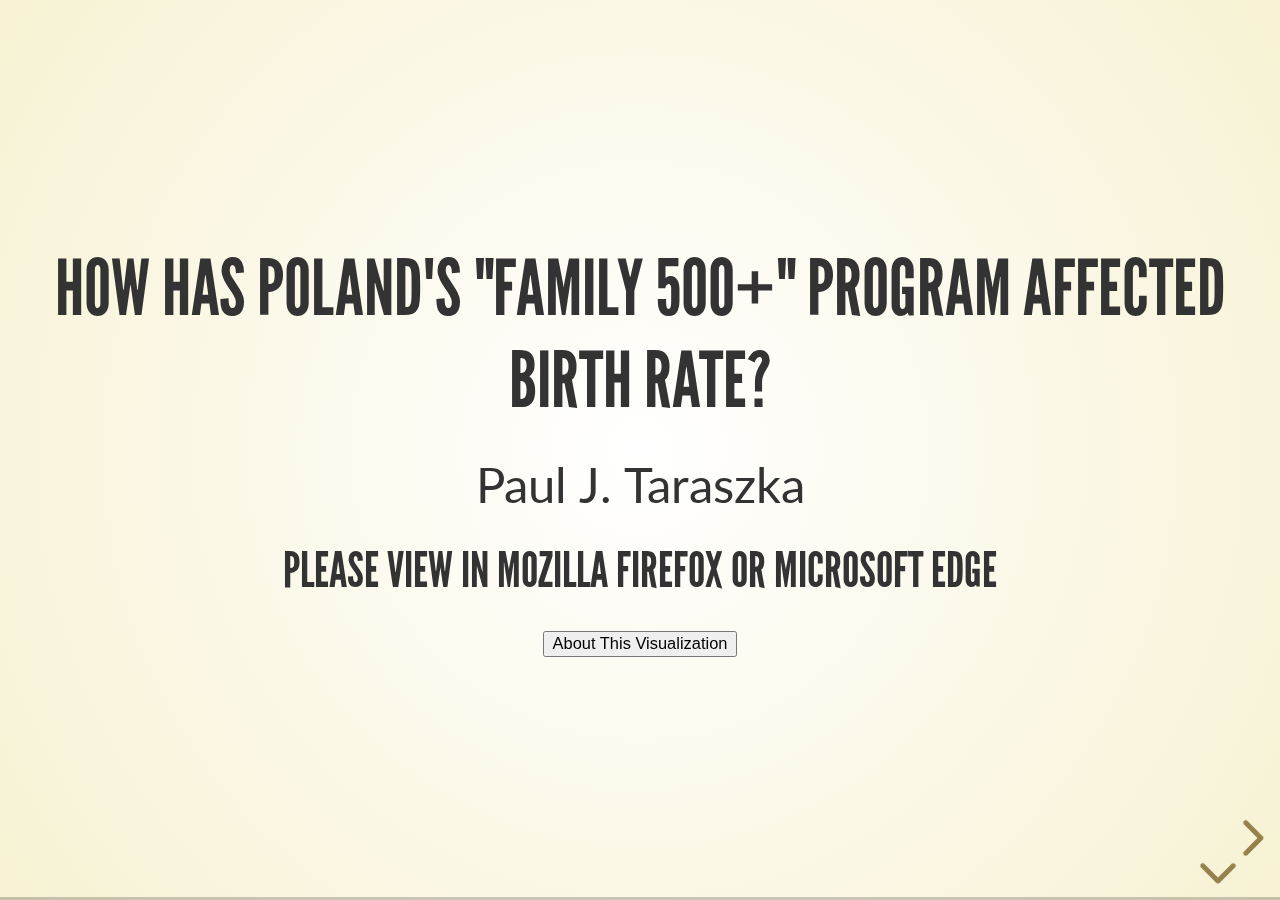
<file: index.html>
<!doctype html>
<html>
	<head>
		<meta charset="utf-8">
		<meta name="viewport" content="width=device-width, initial-scale=1.0, maximum-scale=1.0, user-scalable=no">

		<title>reveal.js</title>
		<link rel="stylesheet" href="example.css">
		<link rel="stylesheet" href="css/reveal.css">
		<link rel="stylesheet" href="css/theme/beige.css">
		

		<!-- Theme used for syntax highlighting of code -->
		<link rel="stylesheet" href="lib/css/zenburn.css">

		<!-- Printing and PDF exports -->
		<script>
			var link = document.createElement( 'link' );
			link.rel = 'stylesheet';
			link.type = 'text/css';
			link.href = window.location.search.match( /print-pdf/gi ) ? 'css/print/pdf.css' : 'css/print/paper.css';
			document.getElementsByTagName( 'head' )[0].appendChild( link );
		</script>
		<script src="//d3js.org/d3.v4.min.js"></script>
	</head>
	<body>
		<div class="reveal">
			<div class="slides">
				<section>
					<section data-markdown>
							<textarea data-template>
								### How Has Poland's "Family 500+" Program Affected Birth Rate?
								Paul J. Taraszka	
								#### Please view in Mozilla Firefox or Microsoft Edge
								<button class="Button" onclick="Reveal.down()" style="margin-top: 25px">About This Visualization</button>
							</textarea>
	
					</section>
					
					<section>
							<p align="left" style="font-size: 14px; margin-bottom: 0px; margin-top: 0px"><b>Motivation</b></p>
							<p class="overview-text" align="left" style="font-size: 12px; margin-bottom: 0px; margin-top: 0px; margin-left:10px">
								&nbsp;&nbsp;&nbsp;&nbsp;&nbsp;Poland started the Family 500+ program to provide families benefits in an effort to fight high 
								levels of childhood poverty. Families receive 500PLN per month for each child 
								after the first until the child’s 18th birthday.  The program was announced in early-mid 2015 and 
								went into effect April 2016.  At the same time, Poland has been experiencing a declining birth rate 
								for many years and the Family 500+ program hoped to encourage fertility.  I decided to focus on 
								what effects this program has had on the country’s birth rate. 
								<br>
							</p>
							<p align="left" style="font-size: 14px; margin-bottom: 0px; margin-top: 0px"><b>Narrative Visualization</b></p>
							<p class="overview-text" align="left" style="font-size: 12px; margin-bottom: 0px; margin-top: 0px; margin-left:10px">
								&nbsp;&nbsp;&nbsp;&nbsp;&nbsp;The hybrid narrative structure I used for this visualization is Interactive Slideshow.  
								I am using this structure to tell a short story regarding two areas of investigation. It is organized 
								with an introduction, an "About" slide the viewer can navigate down to. Navigating right brings the viewer to 
								the first slide where they read a short description of the information presented and then navigate 
								through chart scenes with a "Next" button or individual scene buttons to see the story, and ending with an opportunity to further explore data.  
								The viewer then navigates right to the next slide where they view the second chart's scenes for the story 
								and individual data exploration.  Arrows in the lower right hand corner navigate slides.
								<br>
							</p>
							<p align="left" style="font-size: 14px; margin-bottom: 0px; margin-top: 0px"><b>Scenes</b></p>
							<p class="overview-text" align="left" style="font-size: 12px; margin-bottom: 0px; margin-top: 0px; margin-left:10px">
									&nbsp;&nbsp;&nbsp;&nbsp;&nbsp;The stories in the slides are told in a consistent manner throuh the use of annotations on each scene in 
								addition to the detailed info on the side. The viewer can choose to step through the scenes in any order 
								based on the scene numbers in the buttons at the top of the graph.  Following the natural progression 
								through the numbered scenes by clicking the "Next" button or scene numbers viewers are guided through the information I chose to highlight.
								<br>
								&nbsp;&nbsp;&nbsp;&nbsp;&nbsp;The first slide  consists of multiple scenes covering the total births over the past 
								decade as well as births by birth order.  The viewer can choose to step through the scenes in any order 
								based on the scene numbers in the buttons at the top of the graph, and following those scenes in order
								tells the story of the overall decreasing birth rate in the country until the start of 
								the Family 500 program, after which overall birth rate increases.  The viewer then learns that the 
								births of second and third children increase greatly, which are the children targeted by the program,
								indicating a measurable level of success.  The final scene in this slide allows the viewer to explore further.
								
								<br>
								&nbsp;&nbsp;&nbsp;&nbsp;&nbsp;The viewer can then transition the presentation to the next slide where they are presented with an
								investigation on the age of mothers when they gave birth.  It is a stacked bar chart with each years'
								data being a stack of births broken down by marital status and location, grouped by mother's
								age.  This identifies the demographics most affected by the introduction of the program.
								This follows the same scene presentation as the first slide by
								providing scene navigation buttons at the top of the chart.  It also follows the consistent 
								annotation structure to tell the story across scenes following the natural progression of the numbered
								slides. The viewer is told the story on decreasing or slowing birth rate, especially in younger mothers,
								until the start of the program when birth rate goes up across all age groups, espcially older mothers.  
								The viewer can explore the full data at the final scene.
								<br>
							</p>
							<p align="left" style="font-size: 14px; margin-bottom: 0px; margin-top: 0px"><b>Annotations</b></p>
							<p class="overview-text" align="left" style="font-size: 12px; margin-bottom: 0px; margin-top: 0px; margin-left:10px">
									&nbsp;&nbsp;&nbsp;&nbsp;&nbsp;Annotations are used in the scenes to highlight meaningful elements of 
								the data in the charts.  They have conistent format across slides and scenes.  Changing the scene 
								through the use of the numbered scene buttons will provide a new, different view of the data with different 
								annotations providing information for the time frame of that scene.  In the first chart they have lines to data points.
								In the second slide they describe the data on the columns they sit across.  They are cleared on transition between scenes, 
								and displayed by clicking a scene. Final scene annotations are click-to-close and descibed as such in the annotation.
								Additionally, hovering over data elements gets tooltips with more information.
								<br>
							</p>
							<p align="left" style="font-size: 14px; margin-bottom: 0px; margin-top: 0px"><b>Parameters</b></p>
							<p class="overview-text" align="left" style="font-size: 12px; margin-bottom: 0px; margin-top: 0px; margin-left:10px">
									&nbsp;&nbsp;&nbsp;&nbsp;&nbsp;The main parameter in each slide is the scene number provided in the buttons.  These scene number 
								change the years for which data is provided, so year is partially a parameter.  Clicking the scene parameter buttons will update the view to provide the chart with 
								essentially the "page" of the story so that the story can be
								told.  Stepping through the pages will highlight information with 
								annotations as the text of each page's story.
								In the first slide's final chart scene,  parameters are the birth orders of Total births,
								1st, 2nd, 3rd, 4th, or 5th+ child.  Toggling these parameters will filter the data
								on/off by the viewer and provide the viewer control of the data for investigation.  Year parameter jumps to point in the story's time.
							</p>
							<p align="left" style="font-size: 14px; margin-bottom: 0px; margin-top: 0px"><b>Triggers</b></p>
							<p class="overview-text" align="left" style="font-size: 12px; margin-bottom: 0px; margin-top: 0px">
									&nbsp;&nbsp;&nbsp;&nbsp;&nbsp;As this is an interactive slideshow, triggers are used with the reveal.js arrows in the lower right 
								hand corner for transitioning the slides.  These arrows highlight on hover to indicate they are 
								interactive and appear only on valid transitions.	The "Next" and numbered scene buttons 
								in each slide drive the changes the for the charts.  They highlight on hover 
								to indicate they are interactive. Current scene button is grayed out to indicate position, "Next" is grayed out at end scene. A labeled "Year"
								dropdown triggers charts to jump to specified year.
								<br>
								&nbsp;&nbsp;&nbsp;&nbsp;&nbsp;The first chart on total births and birth order has triggers for data filtering.  Clicking items in the
								legend will enable/disable birth order category lines in the chart which not only toggle the lines to 
								filter the data,
								but they also rescale the axes for only the currently enabled data. These instructions are labeled
								beneath the legend to inform the viewer of the control. The viewer can zoom in on data with mouse scroll
								to see more detail.  The user can also click-drag the chart to pan across the data.  Hovering over lines
								will trigger a tooltip with more information about the year in the mouse hover range.  Additionally, 
								this hover trigger draws circles over the data points for which more data is being displayed in the tooltip.  These controls are provided
								in a final tooltip that asks you to click-to-close, as well as below the chart in the final scene. Has a labeled year dropdown trigger to map to year parameter.
								<br>
								&nbsp;&nbsp;&nbsp;&nbsp;&nbsp;The second chart has less interactivity than the first, but still provides methods for further investigation
								of the data by the viewer.  Hovering over bar segments in the stacked bar chart triggers a tooltip 
								which provides more information for the bar segment hovered in the current age group chart.  Has a labeled year dropdown trigger to map to year parameter.
							</p>
					</section>
				</section>
				<section>
						<div>
								<div style="font-size:10px; width: 15%; float: left; text-align: left">
										<b>Births in Poland by Birth Order</b>
										<br><br>
										</b>
										This graph focuses on the number of births per year while also paying investigating the birth order of the child.  
										This is important to look at because the Family 500+ program’s financial benefits are given for each child after the first. 
										<br><br>
										<b>Click through the scene buttons at the upper left hand of the chart</b> to step through the story.  You will learn how 
										Poland’s birth rate had been decreasing for the majority of the previous decade.  The government identified that 
										poverty levels were a large contributing factor to this downward trend, so they studied the potential impact of 
										providing financial incentives to families with multiple children.  You will learn that in the first couple of 
										years after the announcement and implementation of the program the birth rate reversed course and increased rather 
										significantly.  While not many mothers started new families (flat rate for first children) man existing families 
										added second and third children.
										<br><br>
										Once the final scene is reached you are free to explore the data closer.  A tooltip will provide instruction 
										on navigating the data, plus they will remain as a footnote below the chart.
								</div>
								<div style="height: 800px; width:85%; float: right;">
										<iframe height="650" width="800"src="order1.html"></iframe>
								</div>
						</div>				
				</section>
				<section><div>

						<div style="font-size:10px; width: 15%; float: left; text-align: left">
								<b>Births in Poland by Mother's Age</b>
								<br><br>
								</b>
								This chart explores who is having children with respect to the mothers’ age.  A demographic breakout is used 
								for mother’s marital status and location of birth (rural vs urban).  The cumulative total of each demographics’ births account 
								for the total of births for each age group for the year.  Each discrete demographic is represented by a different color in 
								order to highlight the different demographics.
								<br><br>
								<b>Click through the scene buttons at the upper left hand of the chart</b> to step through the story. You will see that there is an ongoing 
								trend where younger mothers are having significantly fewer children year-over-year.  
								Older mothers are having more children year-over-year, but the absolute number of children being born to these age groups does not make 
								up for the losses in the younger age groups.  In all age groups, the number of children born to unmarried women stays fairly flat.
								<br><br>
								Continuing through the story you will learn that once the Family 500+ program is announced and implemented, the decrease in births to younger 
								age groups slows down and goes flat.  Older mothers continue having more children during this time as well.  The most significant increases 
								in births are in the middle age groups.  These are the women that were expected to see the most benefit from the government stipends and 
								the data appears to mirror that.
						</div>

						<div style="height: 800px; width:85%; float: right;">
								<iframe height="650" width="800"src="age1.html"></iframe>
						</div>

				</div>
						
				</section>
				<section>
						
								<div style="font-size:12px; float: center;text-align: left">
										<b>Notes</b>
										<br><br>
										This has been tested to render correctly in Mozilla Firefox (Windows and Linux) and Microsoft Edge. It's uncommon, but I've run 
										across the first scene not loading. Toggling forward and back should fix this.<br><br>
										Annotations will <b>NOT</b> render correctly in Google Chrome - annotation and lines will be off.  Other webkit browsers (ie Safari)
										will likely have issues as well.
										<br><br>
										<b>reveal.js</b>
										<br><br>
										reveal.js is used to provide the slideshow format of the site.<br>
										https://github.com/hakimel/reveal.js
										<br><br>
										<b>Data</b>
										<br><br>
										Poland's Office of Statistics<br>
										Demographics Data<br>
										http://demografia.stat.gov.pl/bazademografia/
								</div>
								
										
				</section>
			</div>
		</div>

		<script src="lib/js/head.min.js"></script>
		<script src="js/reveal.js"></script>

		<script>
			// More info about config & dependencies:
			// - https://github.com/hakimel/reveal.js#configuration
			// - https://github.com/hakimel/reveal.js#dependencies
			Reveal.initialize({
				dependencies: [
					{ src: 'plugin/markdown/marked.js' },
					{ src: 'plugin/markdown/markdown.js' },
					{ src: 'plugin/notes/notes.js', async: true },
					{ src: 'plugin/highlight/highlight.js', async: true, callback: function() { hljs.initHighlightingOnLoad(); } }
				]
			});
		</script>
	</body>
</html>
</file>
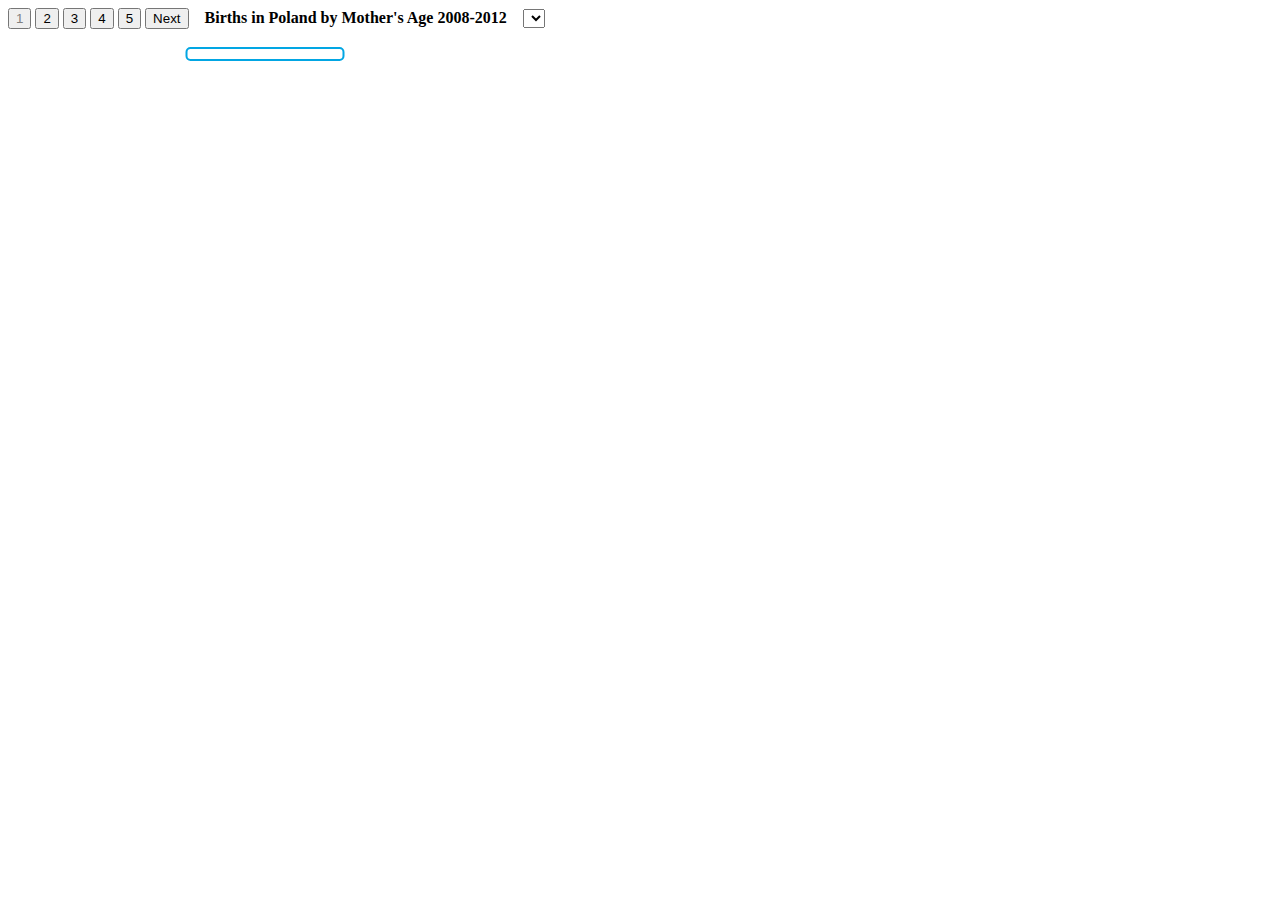
<file: age1.html>
<html>
<meta charset="utf-8">
<head>
<title>Final</title>
<link rel="stylesheet" typle="text/css" href="age.css">
</head>
<body>
    <script src="https://d3js.org/d3.v4.min.js"></script>
    <p class="text-stuff">
    
        <div align="left">
            <input type="button" class="button_example" value="1" style="color:gray"/>
            <a href="age2.html"><input type="button" class="button_example" value="2" /></a>
            <a href="age3.html"><input type="button" class="button_example" value="3" /></a>
            <a href="age4.html"><input type="button" class="button_example" value="4" /></a>
            <a href="age5.html"><input type="button" class="button_example" value="5" /></a>
            <a href="age2.html"><input type="button" class="button_example" value="Next" /></a>
            &nbsp;&nbsp;&nbsp;<b>Births in Poland by Mother's Age 2008-2012</b>&nbsp;&nbsp;&nbsp;
            <select id="dropdown"></select>
        </div>
        
    </p>
    
    <div id="chart">
        <div id="tooltip"></div>
        <div id="annotation1"></div>
        <div id="annotation2"></div>
        
        
    </div>
    <ul class="legend"></ul>
    <style>

        form {
          font-family: "Helvetica Neue", Helvetica, Arial, sans-serif;
          position: absolute;
          left: 10px;
          top: 10px;
        }
        
        label {
          display: block;
        }
        
        </style>
        
       
    <script src="js/age1.js"></script>
    <p>
    </p>
</body>
</html>
</file>
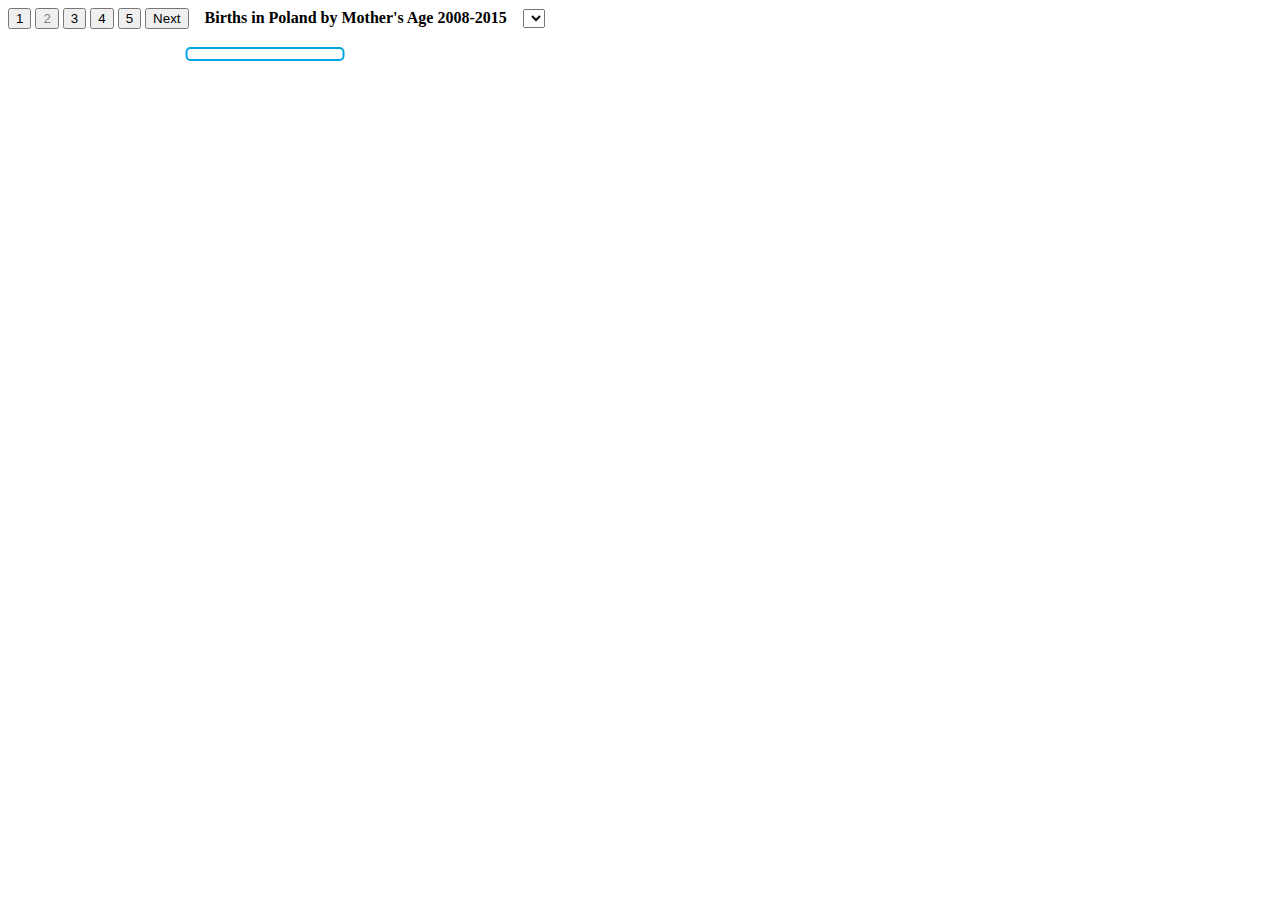
<file: age2.html>
<html>
<meta charset="utf-8">
<head>
<title>Final</title>
<link rel="stylesheet" typle="text/css" href="age.css">
</head>
<body>
    <script src="https://d3js.org/d3.v4.min.js"></script>
    <p class="text-stuff">
    
        <div align="left">
            
            <a href="age1.html"><input type="button" class="button_example" value="1" /></a>
            <input type="button" class="button_example" value="2" style="color:gray"/>
            <a href="age3.html"><input type="button" class="button_example" value="3" /></a>
            <a href="age4.html"><input type="button" class="button_example" value="4" /></a>
            <a href="age5.html"><input type="button" class="button_example" value="5" /></a>
            <a href="age3.html"><input type="button" class="button_example" value="Next" /></a>
            &nbsp;&nbsp;&nbsp;<b>Births in Poland by Mother's Age 2008-2015</b>&nbsp;&nbsp;&nbsp;
            <select id="dropdown"></select>
        </div>
    </p>
    <div id="chart">
        <div id="tooltip"></div>
        <div id="annotation1"></div>
        <div id="annotation2"></div>
    </div>
    <ul class="legend"></ul>
    <style>

        form {
          font-family: "Helvetica Neue", Helvetica, Arial, sans-serif;
          position: absolute;
          left: 10px;
          top: 10px;
        }
        
        label {
          display: block;
        }
        
        </style>
        
       
    <script src="js/age2.js"></script>
    <p>
    </p>
</body>
</html>
</file>
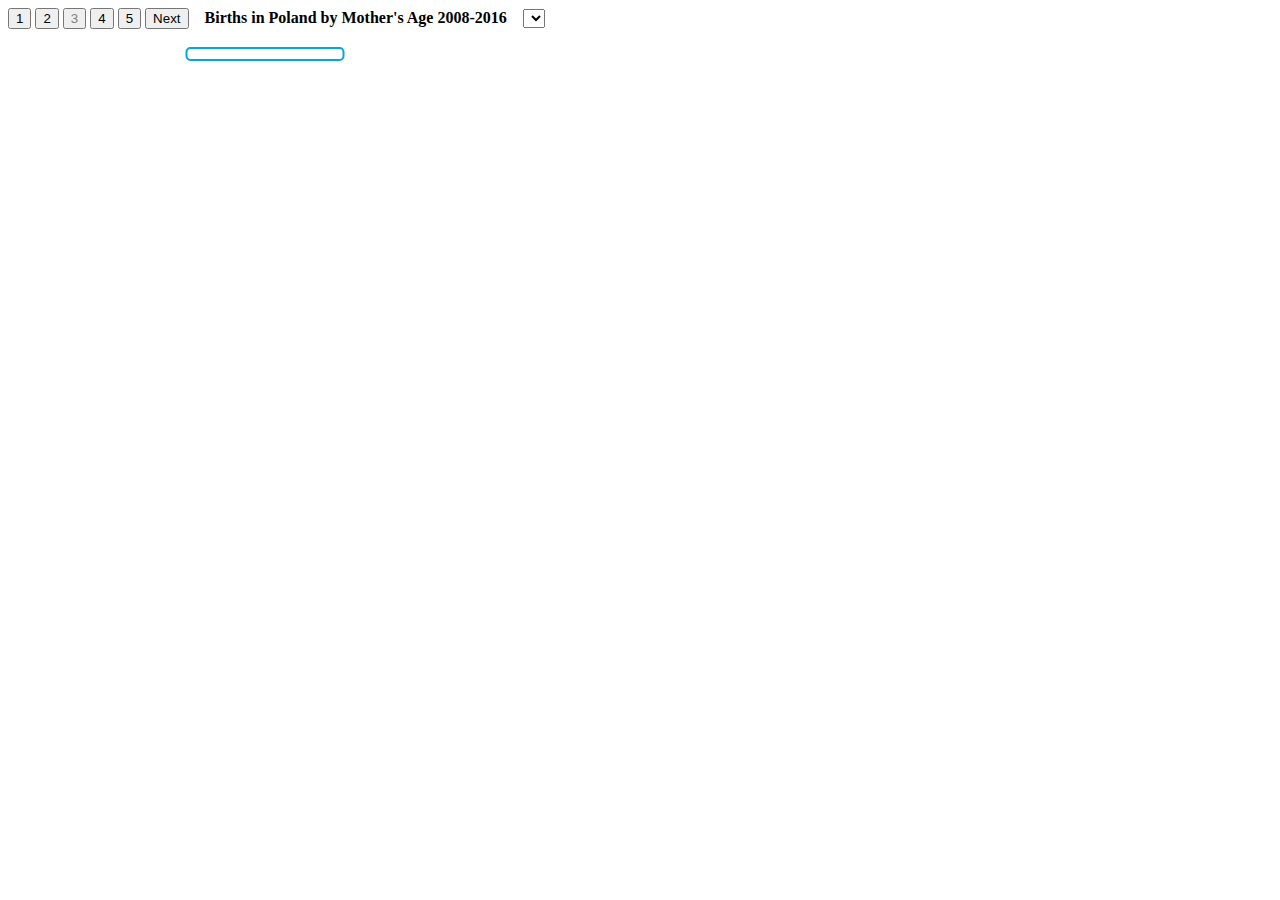
<file: age3.html>
<html>
<meta charset="utf-8">
<head>
<title>Final</title>
<link rel="stylesheet" typle="text/css" href="age.css">
</head>
<body>
    <script src="https://d3js.org/d3.v4.min.js"></script>
    <p class="text-stuff">
    
        <div align="left">
            
            <a href="age1.html"><input type="button" class="button_example" value="1" /></a>
            <a href="age2.html"><input type="button" class="button_example" value="2" /></a>
            <input type="button" class="button_example" value="3" style="color:gray"/>
            <a href="age4.html"><input type="button" class="button_example" value="4" /></a>
            <a href="age5.html"><input type="button" class="button_example" value="5" /></a>
            <a href="age4.html"><input type="button" class="button_example" value="Next" /></a>
            &nbsp;&nbsp;&nbsp;<b>Births in Poland by Mother's Age 2008-2016</b>&nbsp;&nbsp;&nbsp;
            <select id="dropdown"></select>
        </div>
    </p>
    <div id="chart">
        <div id="tooltip"></div>
        <div id="annotation1"></div>
        <div id="annotation2"></div>
        <div id="annotation3"></div>
    </div>
    <ul class="legend"></ul>
    <style>

        form {
          font-family: "Helvetica Neue", Helvetica, Arial, sans-serif;
          position: absolute;
          left: 10px;
          top: 10px;
        }
        
        label {
          display: block;
        }
        
        </style>
        
       
    <script src="js/age3.js"></script>
    <p>
    </p>
</body>
</html>
</file>
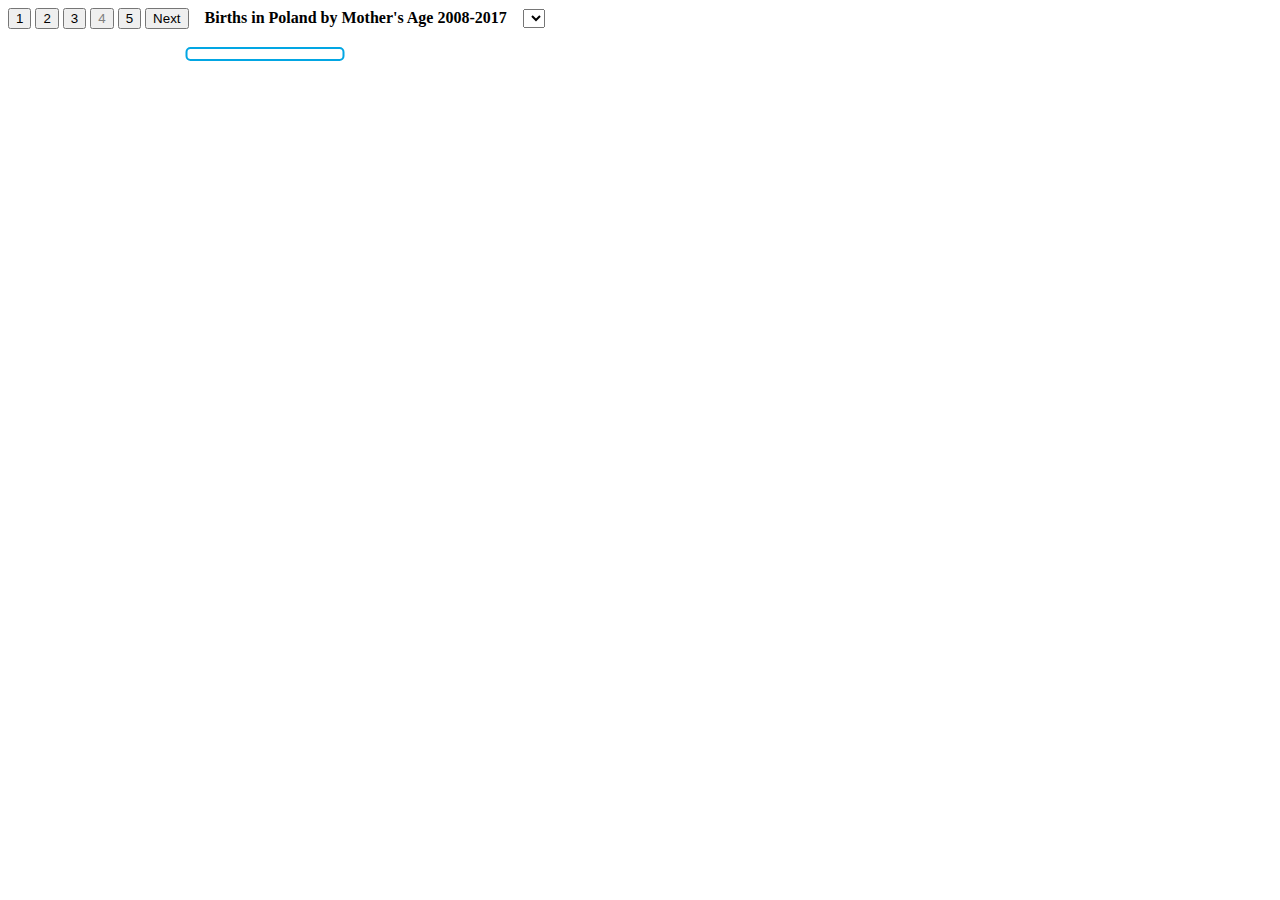
<file: age4.html>
<html>
<meta charset="utf-8">
<head>
<title>Final</title>
<link rel="stylesheet" typle="text/css" href="age.css">
</head>
<body>
    <script src="https://d3js.org/d3.v4.min.js"></script>
    <p class="text-stuff">
    
        <div align="left">
            
            <a href="age1.html"><input type="button" class="button_example" value="1" /></a>
            <a href="age2.html"><input type="button" class="button_example" value="2" /></a>
            <a href="age3.html"><input type="button" class="button_example" value="3" /></a>
            <input type="button" class="button_example" value="4" style="color:gray"/>
            <a href="age5.html"><input type="button" class="button_example" value="5" /></a>
            <a href="age5.html"><input type="button" class="button_example" value="Next" /></a>
            &nbsp;&nbsp;&nbsp;<b>Births in Poland by Mother's Age 2008-2017</b>&nbsp;&nbsp;&nbsp;
            <select id="dropdown"></select>
        </div>
    </p>
    <div id="chart">
        <div id="tooltip"></div>
        <div id="annotation1"></div>
        <div id="annotation2"></div>
        <div id="annotation3"></div>
    </div>
    <ul class="legend"></ul>
    <style>

        form {
          font-family: "Helvetica Neue", Helvetica, Arial, sans-serif;
          position: absolute;
          left: 10px;
          top: 10px;
        }
        
        label {
          display: block;
        }
        
        </style>
        
       
    <script src="js/age4.js"></script>
    <p>
    </p>
</body>
</html>
</file>
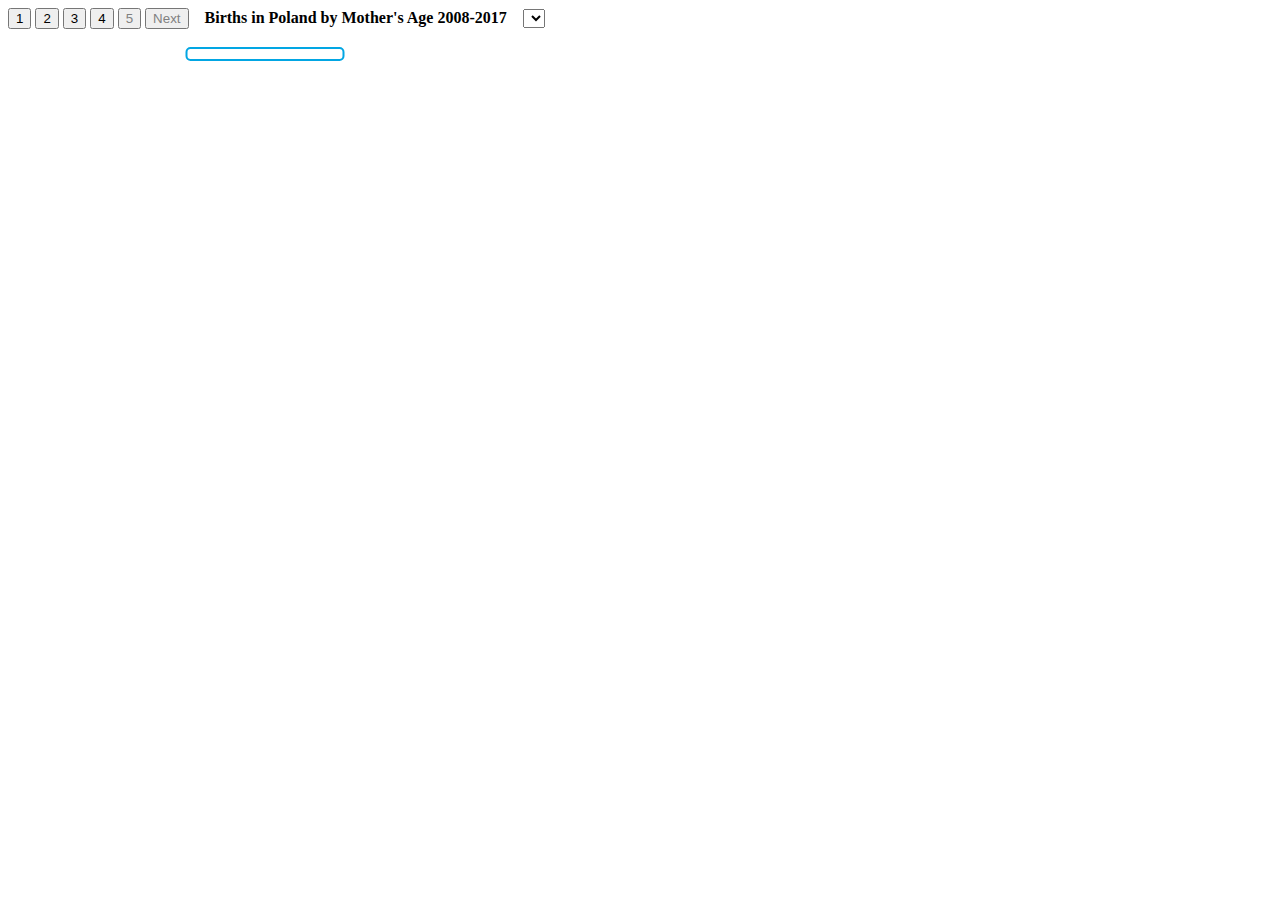
<file: age5.html>
<html>
<meta charset="utf-8">
<head>
<title>Final</title>
<link rel="stylesheet" typle="text/css" href="age.css">
</head>
<body>
    <script src="https://d3js.org/d3.v4.min.js"></script>
    <p class="text-stuff">
    
        <div align="left">
            
            <a href="age1.html"><input type="button" class="button_example" value="1" /></a>
            <a href="age2.html"><input type="button" class="button_example" value="2" /></a>
            <a href="age3.html"><input type="button" class="button_example" value="3" /></a>
            <a href="age4.html"><input type="button" class="button_example" value="4" /></a>
            <input type="button" class="button_example" value="5" style="color:gray"/>
            <input type="button" class="button_example" value="Next" style="color:gray"/>
            &nbsp;&nbsp;&nbsp;<b>Births in Poland by Mother's Age 2008-2017</b>&nbsp;&nbsp;&nbsp;
            <select id="dropdown"></select>
        </div>
    </p>
    <div id="chart">
        <div id="tooltip"></div>
        
    </div>
    <ul class="legend"></ul>
    <style>

        form {
          font-family: "Helvetica Neue", Helvetica, Arial, sans-serif;
          position: absolute;
          left: 10px;
          top: 10px;
        }
        
        label {
          display: block;
        }
        
        </style>
        
       
    <script src="js/age5.js"></script>
    <p>
    </p>
</body>
</html>
</file>
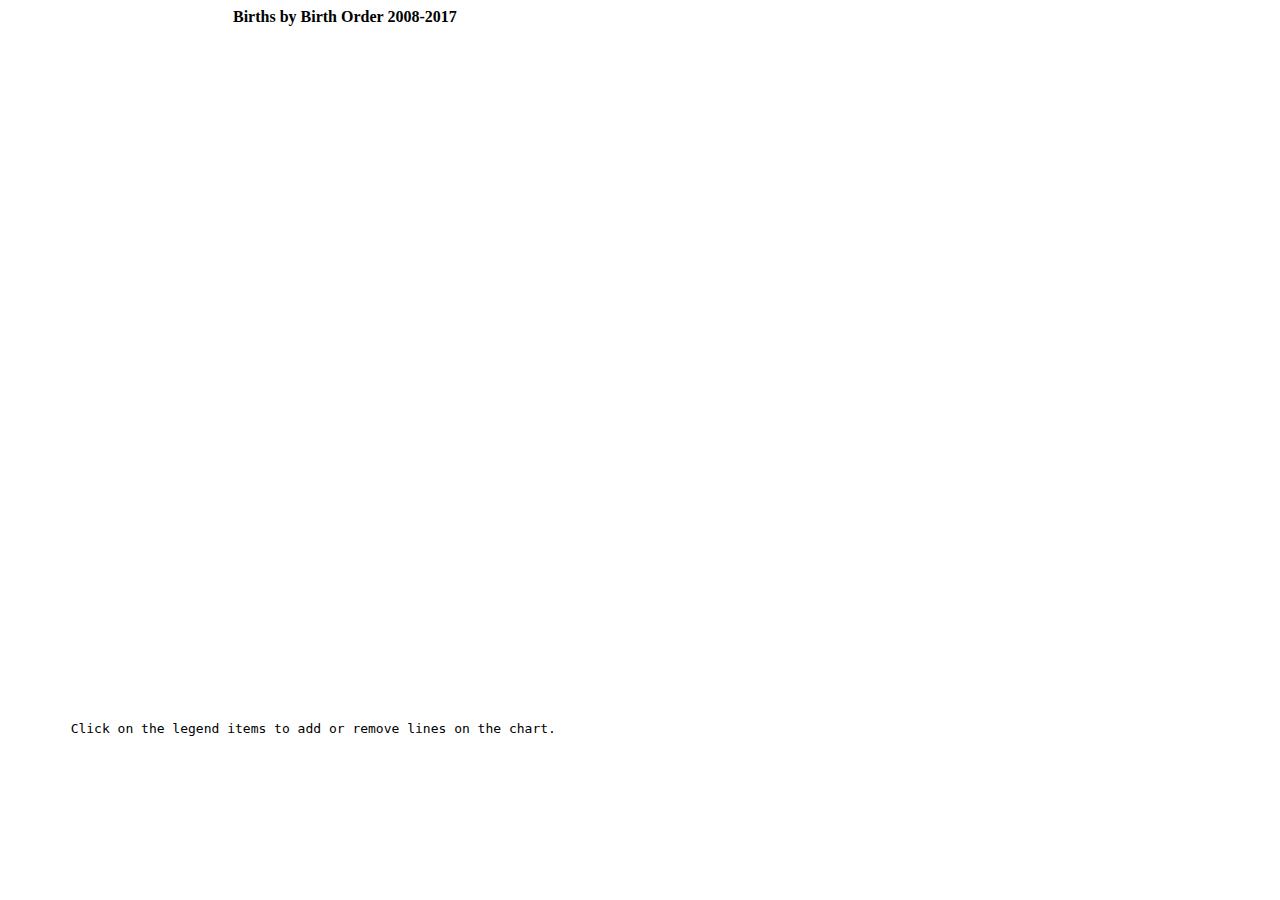
<file: example.html>
<html>
<meta charset="utf-8">
<head>
<title>Final</title>
<link rel="stylesheet" typle="text/css" href="example.css">
</head>
<body>
    <script src="//d3js.org/d3.v4.min.js"></script>
    <p class="text-stuff">
    <b>Births by Birth Order 2008-2017</b>
    </p>
    <div id="chart-id" class="line-chart"></div>
    <ul class="legend"></ul>
    <script src="chartexample.js"></script>
    <p>
    <pre>&#9;Click on the legend items to add or remove lines on the chart.</pre>
    </p>
</body>
</html>
</file>
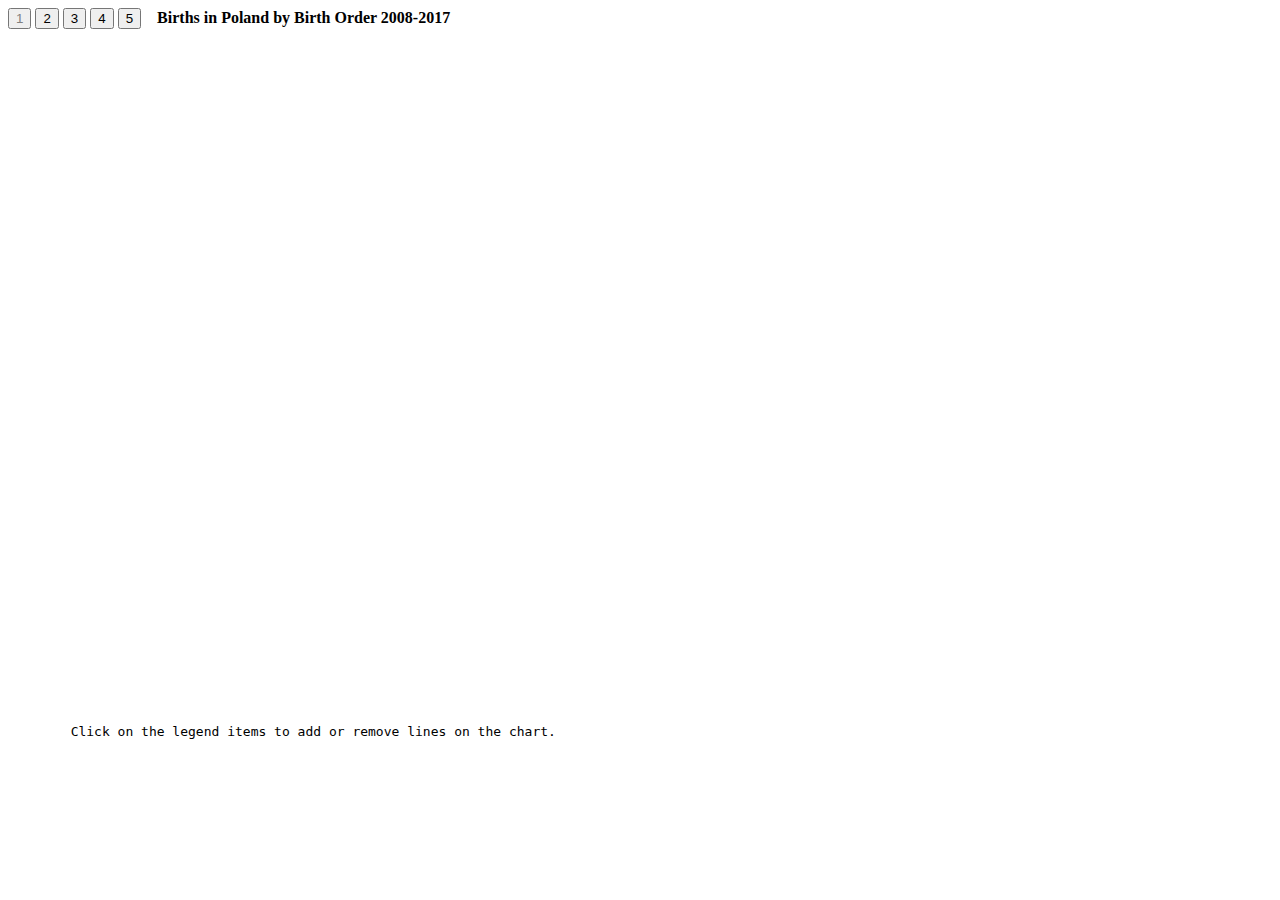
<file: intro.html>
<html>
<meta charset="utf-8">
<head>
<title>Final</title>
<link rel="stylesheet" typle="text/css" href="example.css">
</head>
<body>
    <script src="//d3js.org/d3.v4.min.js"></script>
    <p class="text-stuff">
        <div align="left">
            <input type="button" class="button_example" value="1" style="color:gray"/>
            <a href="order2.html"><input type="button" class="button_example" value="2" /></a>
            <a href="order3.html"><input type="button" class="button_example" value="3" /></a>
            <a href="order4.html"><input type="button" class="button_example" value="4" /></a>
            <a href="order5.html"><input type="button" class="button_example" value="5" /></a>
            &nbsp;&nbsp;&nbsp;<b>Births in Poland by Birth Order 2008-2017</b>
        </div>
    </p>
    <div id="chart-id" class="line-chart"></div>
    <ul class="legend"></ul>
    <script src="js/order1.js"></script>
    <p>
    <pre>&#9;Click on the legend items to add or remove lines on the chart.</pre>
    </p>
</body>
</html>
</file>
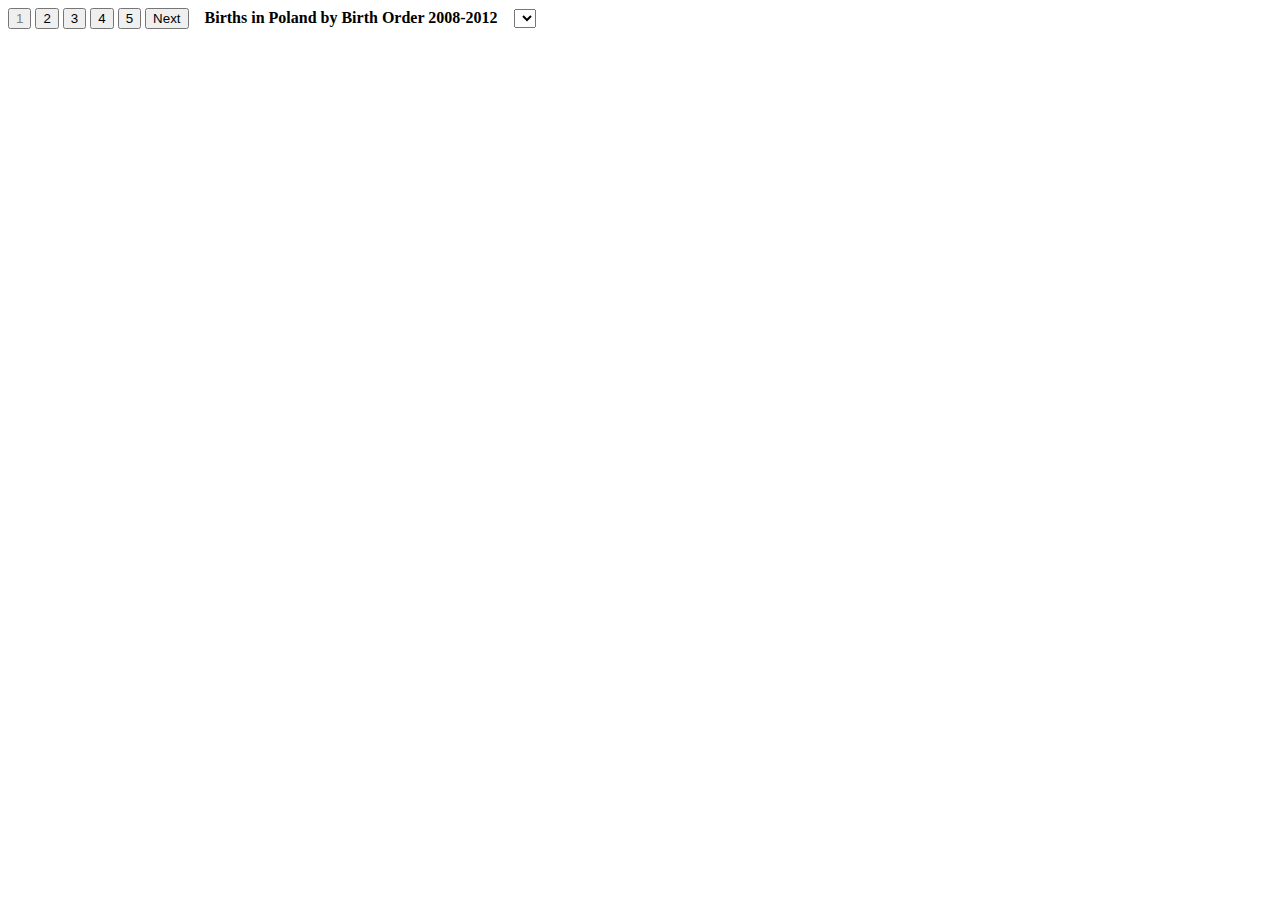
<file: order1.html>
<html>
<meta charset="utf-8">
<head>
<title>Final</title>
<link rel="stylesheet" typle="text/css" href="example.css">
</head>
<body>
    <script src="//d3js.org/d3.v4.min.js"></script>
    <p class="text-stuff">
        <div align="left">
            <input type="button" class="button_example" value="1" style="color:gray"/>
            <a href="order2.html"><input type="button" class="button_example" value="2" /></a>
            <a href="order3.html"><input type="button" class="button_example" value="3" /></a>
            <a href="order4.html"><input type="button" class="button_example" value="4" /></a>
            <a href="order5.html"><input type="button" class="button_example" value="5" /></a>
            <a href="order2.html"><input type="button" class="button_example" value="Next" /></a>
            &nbsp;&nbsp;&nbsp;<b>Births in Poland by Birth Order 2008-2012</b>&nbsp;&nbsp;&nbsp;
            <select id="dropdown"></select>
        </div>
    </p>
    <div id="chart-id" class="line-chart"></div>
    <ul class="legend"></ul>
    <script src="js/order1.js"></script>
    <p>
    </p>
</body>
</html>
</file>
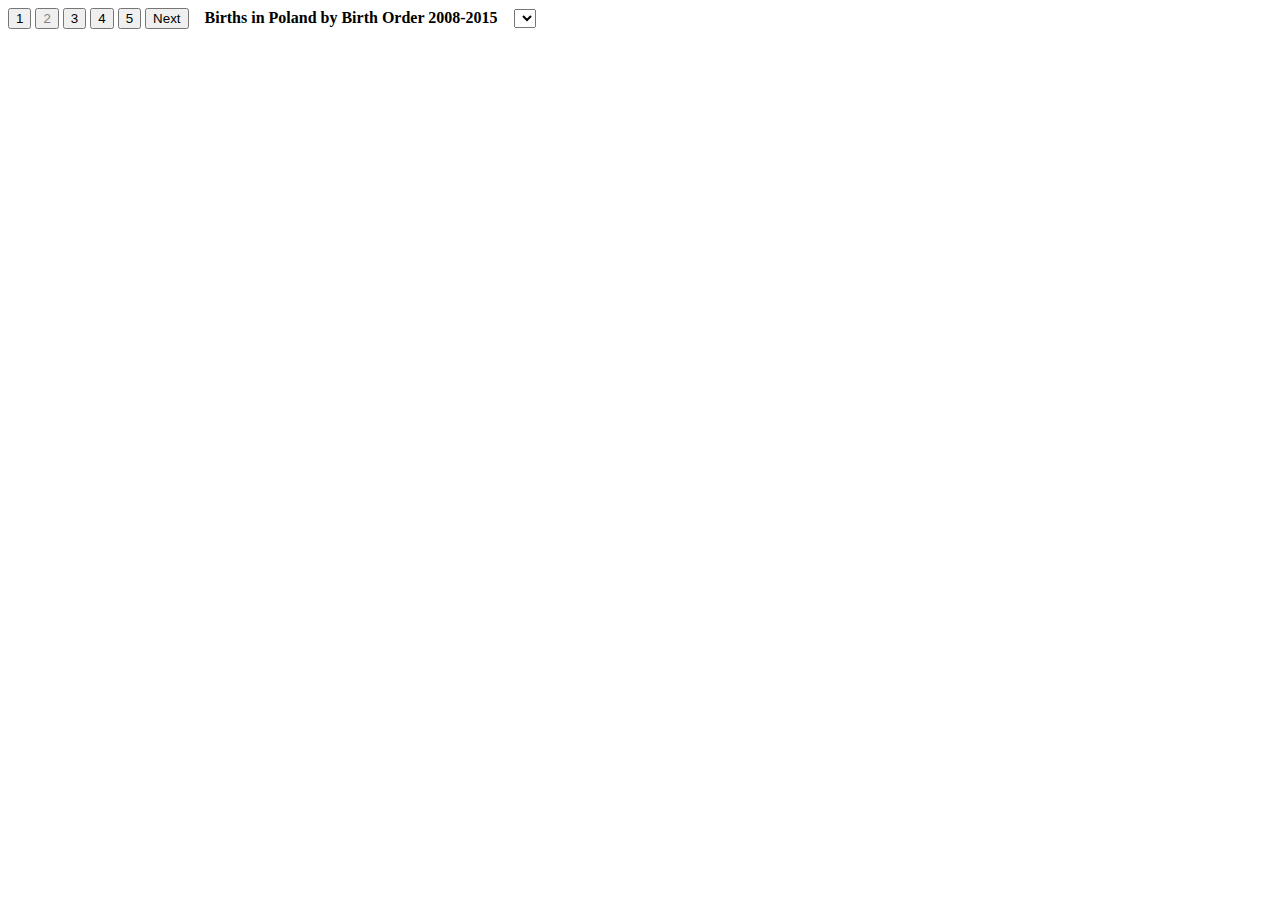
<file: order2.html>
<html>
<meta charset="utf-8">
<head>
<title>Final</title>
<link rel="stylesheet" typle="text/css" href="example.css">
</head>
<body>
    <script src="//d3js.org/d3.v4.min.js"></script>
    <p class="text-stuff">
            <div align="left">
                <a href="order1.html"><input type="button" class="button_example" value="1" /></a>
                <input type="button" class="button_example" value="2" style="color:gray"/>
                <a href="order3.html"><input type="button" class="button_example" value="3" /></a>
                <a href="order4.html"><input type="button" class="button_example" value="4" /></a>
                <a href="order5.html"><input type="button" class="button_example" value="5" /></a>
                <a href="order3.html"><input type="button" class="button_example" value="Next" /></a>
                &nbsp;&nbsp;&nbsp;<b>Births in Poland by Birth Order 2008-2015</b>&nbsp;&nbsp;&nbsp;
                <select id="dropdown"></select>
                </div>
    </p>
    <div id="chart-id" class="line-chart"></div>
    <ul class="legend"></ul>
    <script src="js/order2.js"></script>
    <p>
    </p>
</body>
</html>
</file>
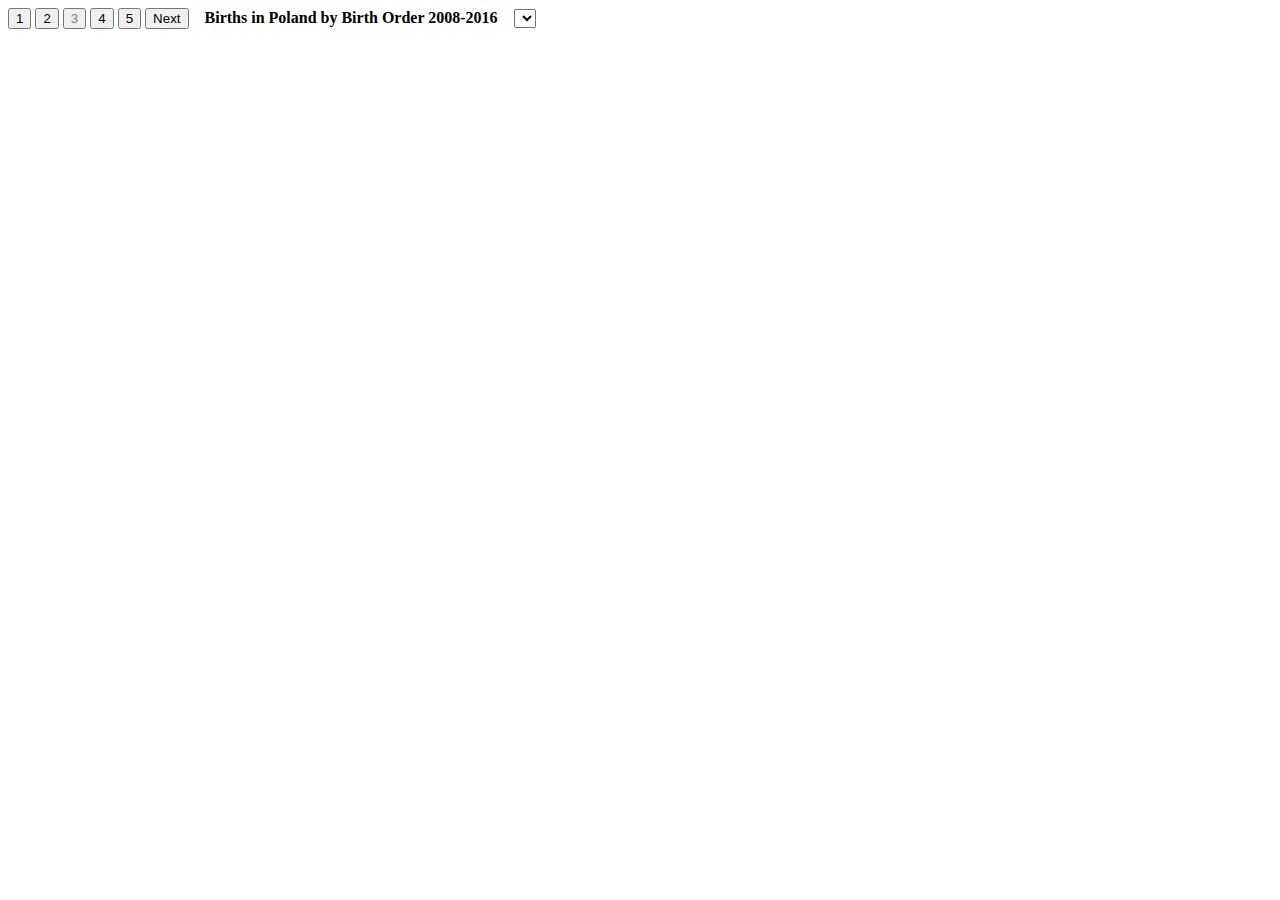
<file: order3.html>
<html>
<meta charset="utf-8">
<head>
<title>Final</title>
<link rel="stylesheet" typle="text/css" href="example.css">
</head>
<body>
    <script src="//d3js.org/d3.v4.min.js"></script>
    <p class="text-stuff">
            <div align="left">
                <a href="order1.html"><input type="button" class="button_example" value="1" /></a>
                <a href="order2.html"><input type="button" class="button_example" value="2" /></a>
                <input type="button" class="button_example" value="3" style="color:gray"/>
                <a href="order4.html"><input type="button" class="button_example" value="4" /></a>
                <a href="order5.html"><input type="button" class="button_example" value="5" /></a>
                <a href="order4.html"><input type="button" class="button_example" value="Next" /></a>
                &nbsp;&nbsp;&nbsp;<b>Births in Poland by Birth Order 2008-2016</b>&nbsp;&nbsp;&nbsp;
                <select id="dropdown"></select>
                </div>
    </p>
    <div id="chart-id" class="line-chart"></div>
    <ul class="legend"></ul>
    <script src="js/order3.js"></script>
    <p>
    </p>
</body>
</html>
</file>
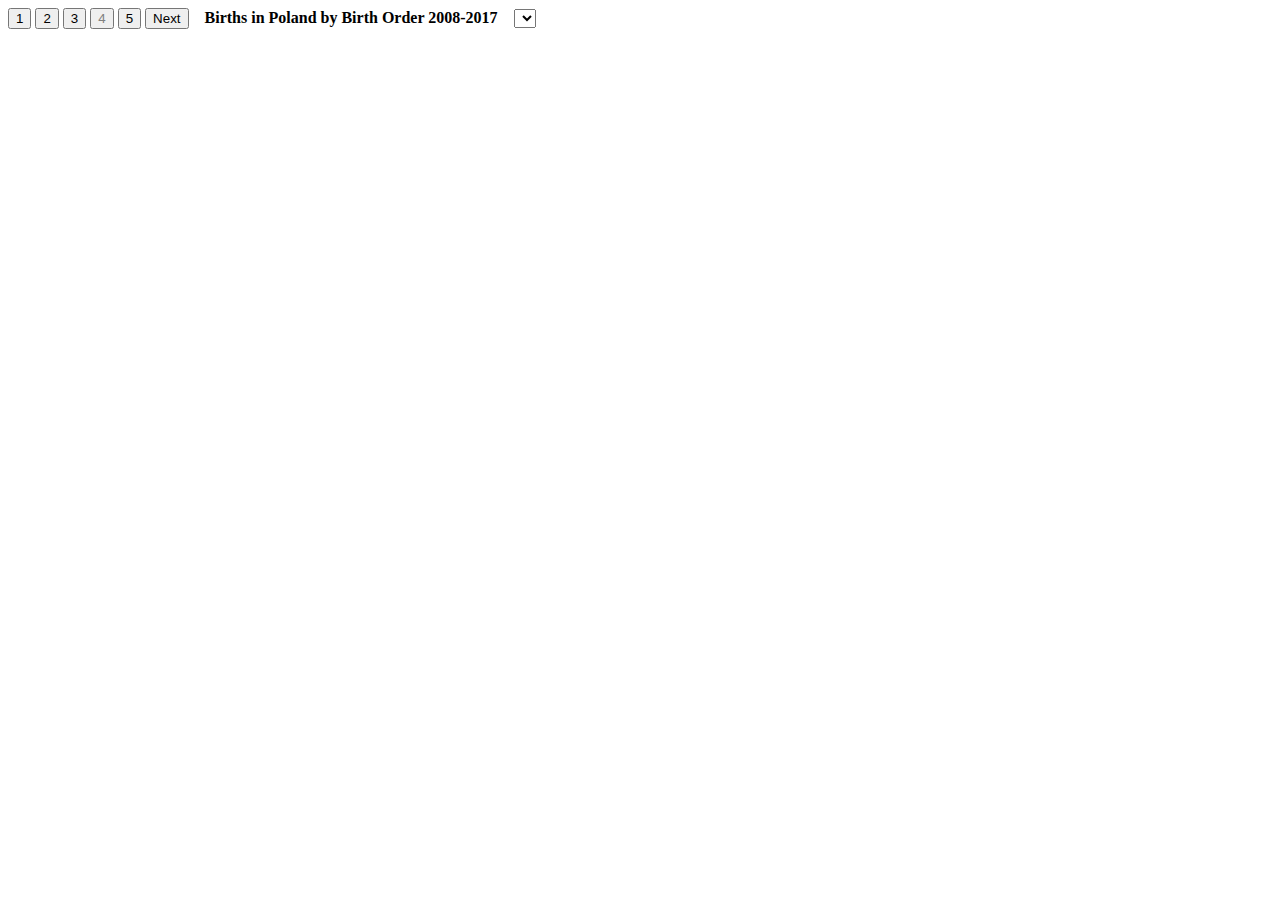
<file: order4.html>
<html>
<meta charset="utf-8">
<head>
<title>Final</title>
<link rel="stylesheet" typle="text/css" href="example.css">
</head>
<body>
    <script src="//d3js.org/d3.v4.min.js"></script>
    <p class="text-stuff">
            <div align="left">
                <a href="order1.html"><input type="button" class="button_example" value="1" /></a>
                <a href="order2.html"><input type="button" class="button_example" value="2" /></a>
                <a href="order3.html"><input type="button" class="button_example" value="3" /></a>
                <input type="button" class="button_example" value="4" style="color:gray"/>
                <a href="order5.html"><input type="button" class="button_example" value="5" /></a>
                <a href="order5.html"><input type="button" class="button_example" value="Next" /></a>
                &nbsp;&nbsp;&nbsp;<b>Births in Poland by Birth Order 2008-2017</b>&nbsp;&nbsp;&nbsp;
                <select id="dropdown"></select>
                </div>
    </p>
    <div id="chart-id" class="line-chart"></div>
    <ul class="legend"></ul>
    <script src="js/order4.js"></script>
    <p>
    </p>
</body>
</html>
</file>
<file: example.css>
#chart-id {
    height: 75%;
    width: 85%;
}

.line-chart {
    width: 800px;
    height: 200px;
}
  
.d3-axis {
font-family: 'Arial', sans-serif;
font-size: 10px;
}

.d3-line {
fill: none;
stroke-width: 2px;
}

.d3-axis path {
fill: none;
stroke: #e6e6e6;
//stroke: #000 1px;
shape-rendering: crispEdges;
opacity: .5;
//opacity: 0; // remove axes
}

.d3-axis line {
fill: none;
stroke: #eee;
shape-rendering: crispEdges;
}

ul li {
display: inline-block;
margin-left: 10px;
}
.color-square {
display:block;
float:left;
margin-right:3px;
width:20px;
height:20px;
border:1px solid #000;
}
.view {
    opacity:0;
}
.d3-tooltip {
position:absolute;
z-index:1000;
background:rgba(255,255,255,0.90);
padding:5px 10px;
border-radius:5px;
font-size:12px;
color:#202020;
//min-width:150px;
width:225px;
border:2px solid #02A6E3;  
-webkit-transform:translate(-50%,-50%);
transform:translate(-50%,-50%);
pointer-events:none;
}
.hidden {
display:none;
}
.annotation {

    position:absolute;
    z-index:999;
    background:rgba(255,255,255,0.90);
    padding:5px 10px;
    border-radius:5px;
    font-size:12px;
    color:#202020;
    //min-width:150px;
    width:130px;
    border:1px dashed #02A6E3;  
    -webkit-transform:translate(0,0);
    transform:translate(0,0);
    pointer-events:none;
}
.annotation2 {

    position:absolute;
    z-index:999;
    background:rgba(255,255,255,0.90);
    padding:5px 10px;
    border-radius:5px;
    font-size:16px;
    color:#202020;
    //min-width:150px;
    width:350px;
    border:1px dashed #02A6E3;  
    -webkit-transform:translate(0,0);
    transform:translate(0,0);
    pointer-events:none;
}
.text-stuff
{
    padding-left: 225px;
}
.overview-text {
    font-size:12px;
}
button {
    display: block;
    margin: 0 auto
}
</file>
<file: css/theme/beige.css>
/**
 * Beige theme for reveal.js.
 *
 * Copyright (C) 2011-2012 Hakim El Hattab, http://hakim.se
 */
@import url(../../lib/font/league-gothic/league-gothic.css);
@import url(https://fonts.googleapis.com/css?family=Lato:400,700,400italic,700italic);
/*********************************************
 * GLOBAL STYLES
 *********************************************/
body {
  background: #f7f2d3;
  background: -moz-radial-gradient(center, circle cover, white 0%, #f7f2d3 100%);
  background: -webkit-gradient(radial, center center, 0px, center center, 100%, color-stop(0%, white), color-stop(100%, #f7f2d3));
  background: -webkit-radial-gradient(center, circle cover, white 0%, #f7f2d3 100%);
  background: -o-radial-gradient(center, circle cover, white 0%, #f7f2d3 100%);
  background: -ms-radial-gradient(center, circle cover, white 0%, #f7f2d3 100%);
  background: radial-gradient(center, circle cover, white 0%, #f7f2d3 100%);
  background-color: #f7f3de; }

.reveal {
  font-family: "Lato", sans-serif;
  font-size: 40px;
  font-weight: normal;
  color: #333; }

::selection {
  color: #fff;
  background: rgba(79, 64, 28, 0.99);
  text-shadow: none; }

::-moz-selection {
  color: #fff;
  background: rgba(79, 64, 28, 0.99);
  text-shadow: none; }

.reveal .slides > section,
.reveal .slides > section > section {
  line-height: 1.3;
  font-weight: inherit; }

/*********************************************
 * HEADERS
 *********************************************/
.reveal h1,
.reveal h2,
.reveal h3,
.reveal h4,
.reveal h5,
.reveal h6 {
  margin: 0 0 20px 0;
  color: #333;
  font-family: "League Gothic", Impact, sans-serif;
  font-weight: normal;
  line-height: 1.2;
  letter-spacing: normal;
  text-transform: uppercase;
  text-shadow: none;
  word-wrap: break-word; }

.reveal h1 {
  font-size: 3.77em; }

.reveal h2 {
  font-size: 2.11em; }

.reveal h3 {
  font-size: 1.55em; }

.reveal h4 {
  font-size: 1em; }

.reveal h1 {
  text-shadow: 0 1px 0 #ccc, 0 2px 0 #c9c9c9, 0 3px 0 #bbb, 0 4px 0 #b9b9b9, 0 5px 0 #aaa, 0 6px 1px rgba(0, 0, 0, 0.1), 0 0 5px rgba(0, 0, 0, 0.1), 0 1px 3px rgba(0, 0, 0, 0.3), 0 3px 5px rgba(0, 0, 0, 0.2), 0 5px 10px rgba(0, 0, 0, 0.25), 0 20px 20px rgba(0, 0, 0, 0.15); }

/*********************************************
 * OTHER
 *********************************************/
.reveal p {
  margin: 20px 0;
  line-height: 1.3; }

/* Ensure certain elements are never larger than the slide itself */
.reveal img,
.reveal video,
.reveal iframe {
  max-width: 95%;
  max-height: 95%; }

.reveal strong,
.reveal b {
  font-weight: bold; }

.reveal em {
  font-style: italic; }

.reveal ol,
.reveal dl,
.reveal ul {
  display: inline-block;
  text-align: left;
  margin: 0 0 0 1em; }

.reveal ol {
  list-style-type: decimal; }

.reveal ul {
  list-style-type: disc; }

.reveal ul ul {
  list-style-type: square; }

.reveal ul ul ul {
  list-style-type: circle; }

.reveal ul ul,
.reveal ul ol,
.reveal ol ol,
.reveal ol ul {
  display: block;
  margin-left: 40px; }

.reveal dt {
  font-weight: bold; }

.reveal dd {
  margin-left: 40px; }

.reveal blockquote {
  display: block;
  position: relative;
  width: 70%;
  margin: 20px auto;
  padding: 5px;
  font-style: italic;
  background: rgba(255, 255, 255, 0.05);
  box-shadow: 0px 0px 2px rgba(0, 0, 0, 0.2); }

.reveal blockquote p:first-child,
.reveal blockquote p:last-child {
  display: inline-block; }

.reveal q {
  font-style: italic; }

.reveal pre {
  display: block;
  position: relative;
  width: 90%;
  margin: 20px auto;
  text-align: left;
  font-size: 0.55em;
  font-family: monospace;
  line-height: 1.2em;
  word-wrap: break-word;
  box-shadow: 0px 0px 6px rgba(0, 0, 0, 0.3); }

.reveal code {
  font-family: monospace;
  text-transform: none; }

.reveal pre code {
  display: block;
  padding: 5px;
  overflow: auto;
  max-height: 400px;
  word-wrap: normal; }

.reveal table {
  margin: auto;
  border-collapse: collapse;
  border-spacing: 0; }

.reveal table th {
  font-weight: bold; }

.reveal table th,
.reveal table td {
  text-align: left;
  padding: 0.2em 0.5em 0.2em 0.5em;
  border-bottom: 1px solid; }

.reveal table th[align="center"],
.reveal table td[align="center"] {
  text-align: center; }

.reveal table th[align="right"],
.reveal table td[align="right"] {
  text-align: right; }

.reveal table tbody tr:last-child th,
.reveal table tbody tr:last-child td {
  border-bottom: none; }

.reveal sup {
  vertical-align: super; }

.reveal sub {
  vertical-align: sub; }

.reveal small {
  display: inline-block;
  font-size: 0.6em;
  line-height: 1.2em;
  vertical-align: top; }

.reveal small * {
  vertical-align: top; }

/*********************************************
 * LINKS
 *********************************************/
.reveal a {
  color: #8b743d;
  text-decoration: none;
  -webkit-transition: color .15s ease;
  -moz-transition: color .15s ease;
  transition: color .15s ease; }

.reveal a:hover {
  color: #c0a86e;
  text-shadow: none;
  border: none; }

.reveal .roll span:after {
  color: #fff;
  background: #564826; }

/*********************************************
 * IMAGES
 *********************************************/
.reveal section img {
  margin: 15px 0px;
  background: rgba(255, 255, 255, 0.12);
  border: 4px solid #333;
  box-shadow: 0 0 10px rgba(0, 0, 0, 0.15); }

.reveal section img.plain {
  border: 0;
  box-shadow: none; }

.reveal a img {
  -webkit-transition: all .15s linear;
  -moz-transition: all .15s linear;
  transition: all .15s linear; }

.reveal a:hover img {
  background: rgba(255, 255, 255, 0.2);
  border-color: #8b743d;
  box-shadow: 0 0 20px rgba(0, 0, 0, 0.55); }

/*********************************************
 * NAVIGATION CONTROLS
 *********************************************/
.reveal .controls {
  color: #8b743d; }

/*********************************************
 * PROGRESS BAR
 *********************************************/
.reveal .progress {
  background: rgba(0, 0, 0, 0.2);
  color: #8b743d; }

.reveal .progress span {
  -webkit-transition: width 800ms cubic-bezier(0.26, 0.86, 0.44, 0.985);
  -moz-transition: width 800ms cubic-bezier(0.26, 0.86, 0.44, 0.985);
  transition: width 800ms cubic-bezier(0.26, 0.86, 0.44, 0.985); }
</file>
<file: lib/css/zenburn.css>
/*

Zenburn style from voldmar.ru (c) Vladimir Epifanov <voldmar@voldmar.ru>
based on dark.css by Ivan Sagalaev

*/

.hljs {
  display: block;
  overflow-x: auto;
  padding: 0.5em;
  background: #3f3f3f;
  color: #dcdcdc;
}

.hljs-keyword,
.hljs-selector-tag,
.hljs-tag {
  color: #e3ceab;
}

.hljs-template-tag {
  color: #dcdcdc;
}

.hljs-number {
  color: #8cd0d3;
}

.hljs-variable,
.hljs-template-variable,
.hljs-attribute {
  color: #efdcbc;
}

.hljs-literal {
  color: #efefaf;
}

.hljs-subst {
  color: #8f8f8f;
}

.hljs-title,
.hljs-name,
.hljs-selector-id,
.hljs-selector-class,
.hljs-section,
.hljs-type {
  color: #efef8f;
}

.hljs-symbol,
.hljs-bullet,
.hljs-link {
  color: #dca3a3;
}

.hljs-deletion,
.hljs-string,
.hljs-built_in,
.hljs-builtin-name {
  color: #cc9393;
}

.hljs-addition,
.hljs-comment,
.hljs-quote,
.hljs-meta {
  color: #7f9f7f;
}


.hljs-emphasis {
  font-style: italic;
}

.hljs-strong {
  font-weight: bold;
}
</file>
<file: age.css>
#chart{
    width: 750px;
    height: 400px;
    //background-color: #f7f7f7;
    margin: 25px auto;
}
button {
    display: block;
    margin: 0 auto
}
.d3-tooltip {
    position:absolute;
    z-index:1000;
    background:rgba(255,255,255,0.90);
    padding:5px 10px;
    border-radius:5px;
    font-size:12px;
    color:#202020;
    //min-width:150px;
    width:200px;
    border:2px solid #02A6E3;  
    -webkit-transform:translate(-50%,-50%);
    transform:translate(-50%,-50%);
    pointer-events:none;
    }
#tooltip {
    position:absolute;
    z-index:1000;
    background:rgba(255,255,255,0.90);
    padding:5px 10px;
    border-radius:5px;
    font-size:12px;
    color:#202020;
    //min-width:150px;
    width:135px;
    border:2px solid #02A6E3;  
    -webkit-transform:translate(-50%,-50%);
    transform:translate(-50%,-50%);
    pointer-events:none;
    }
    .hidden {
        display:none;
        }
#tooltip1 {
    position: absolute;
    width: 75px;
    padding: 10px;
    background-color: white;
    border-radius: 5px;
    border: 1px solid #000;
    pointer-events: none;
    display: none;
    font-family: sans-serif;
    font-size: 16px;
    font-weight: bold;
}
.color-square {
    display:block;
    float:left;
    margin-right:3px;
    width:20px;
    height:20px;
    opacity:.75;
    border:1px solid #000;
}
ul li {
    display: inline-block;
    margin-left: 30px;
}
.annotation {

    position:absolute;
    z-index:999;
    background:rgba(255,255,255,0.90);
    padding:5px 10px;
    border-radius:5px;
    font-size:12px;
    color:#202020;
    //min-width:150px;
    width:130px;
    border:1px dashed #02A6E3;  
    -webkit-transform:translate(0,0);
    transform:translate(0,0);
    pointer-events:none;
}
#annotation {
    position:absolute;
    z-index:998;
    background:rgba(255,255,255,0.90);
    padding:5px 10px;
    border-radius:5px;
    font-size:12px;
    color:#202020;
    //min-width:150px;
    width:135px;
    border:2px solid #02A6E3;  
    -webkit-transform:translate(-50%,-50%);
    transform:translate(-50%,-50%);
    pointer-events:none;
    }
    .annotation {
        position:absolute;
        z-index:999;
        background:rgba(255,255,255,0.90);
        padding:5px 10px;
        border-radius:5px;
        font-size:12px;
        color:#202020;
        //min-width:150px;
        width:150px;
        border:1px dashed #02A6E3;  
        -webkit-transform:translate(0,0);
        transform:translate(0,0);
        pointer-events:none;
        }
    .d3-axis line {
        fill: none;
        stroke: #000;
        shape-rendering: crispEdges;
        }
</file>
